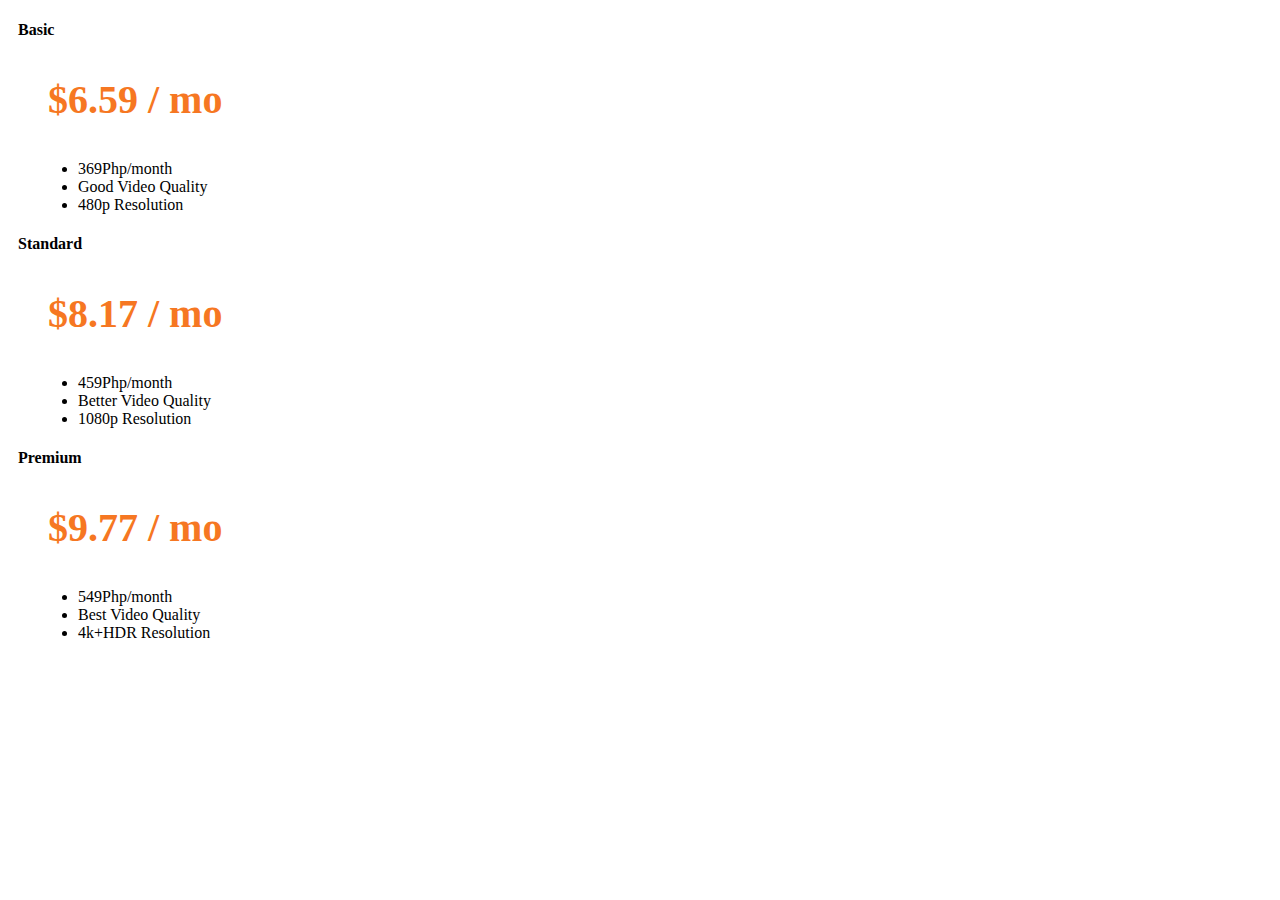
<file: pricing-test.html>
<!DOCTYPE html>
<html lang="en" dir="ltr">

<head>
  <meta charset="utf-8">

  <link href="https://cdn.jsdelivr.net/npm/bootstrap@5.2.2/dist/css/bootstrap.min.css" rel="stylesheet" integrity="sha384-Zenh87qX5JnK2Jl0vWa8Ck2rdkQ2Bzep5IDxbcnCeuOxjzrPF/et3URy9Bv1WTRi" crossorigin="anonymous">
  <link rel="stylesheet" href="style.css">


  <title>Watch Daily</title>
</head>


<body>




  <div class="container">
       <div class=" row card-deck mb-3 text-center">
         <div class="col card mt-4 mb-4  box-shadow">
           <div class="card-header">
             <h4 class="my-0 font-weight-normal">Basic</h4>
           </div>
           <div class="card-body">
             <h1 class="card-title pricing-card-title">$6.59 / mo</h1>
             <ul class="list-unstyled mt-3 mb-4">
               <li>369Php/month</li>
               <li>Good Video Quality</li>
               <li>480p Resolution</li>
             </ul>
           </div>
         </div>
         <div class="col card mt-4 mb-4 box-shadow">
           <div class="card-header">
             <h4 class="my-0 font-weight-normal">Standard</h4>
           </div>
           <div class="card-body">
             <h1 class="card-title pricing-card-title">$8.17 / mo</h1>
             <ul class="list-unstyled mt-3 mb-4">
               <li>459Php/month</li>
               <li>Better Video Quality</li>
               <li>1080p Resolution</li>
             </ul>
           </div>
         </div>
         <div class="col card mt-4 mb-4 box-shadow">
           <div class="card-header">
             <h4 class="my-0 font-weight-normal">Premium</h4>
           </div>
           <div class="card-body">
             <h1 class="card-title pricing-card-title">$9.77 / mo</h1>
             <ul class="list-unstyled mt-3 mb-4">
               <li>549Php/month</li>
               <li>Best Video Quality</li>
               <li>4k+HDR Resolution</li>
             </ul>
           </div>
         </div>
       </div>

<script src="https://cdn.jsdelivr.net/npm/bootstrap@5.2.2/dist/js/bootstrap.bundle.min.js" integrity="sha384-OERcA2EqjJCMA+/3y+gxIOqMEjwtxJY7qPCqsdltbNJuaOe923+mo//f6V8Qbsw3" crossorigin="anonymous"></script>
<script src="https://ajax.googleapis.com/ajax/libs/jquery/3.6.1/jquery.min.js"></script>

</body>

</html>
</file>
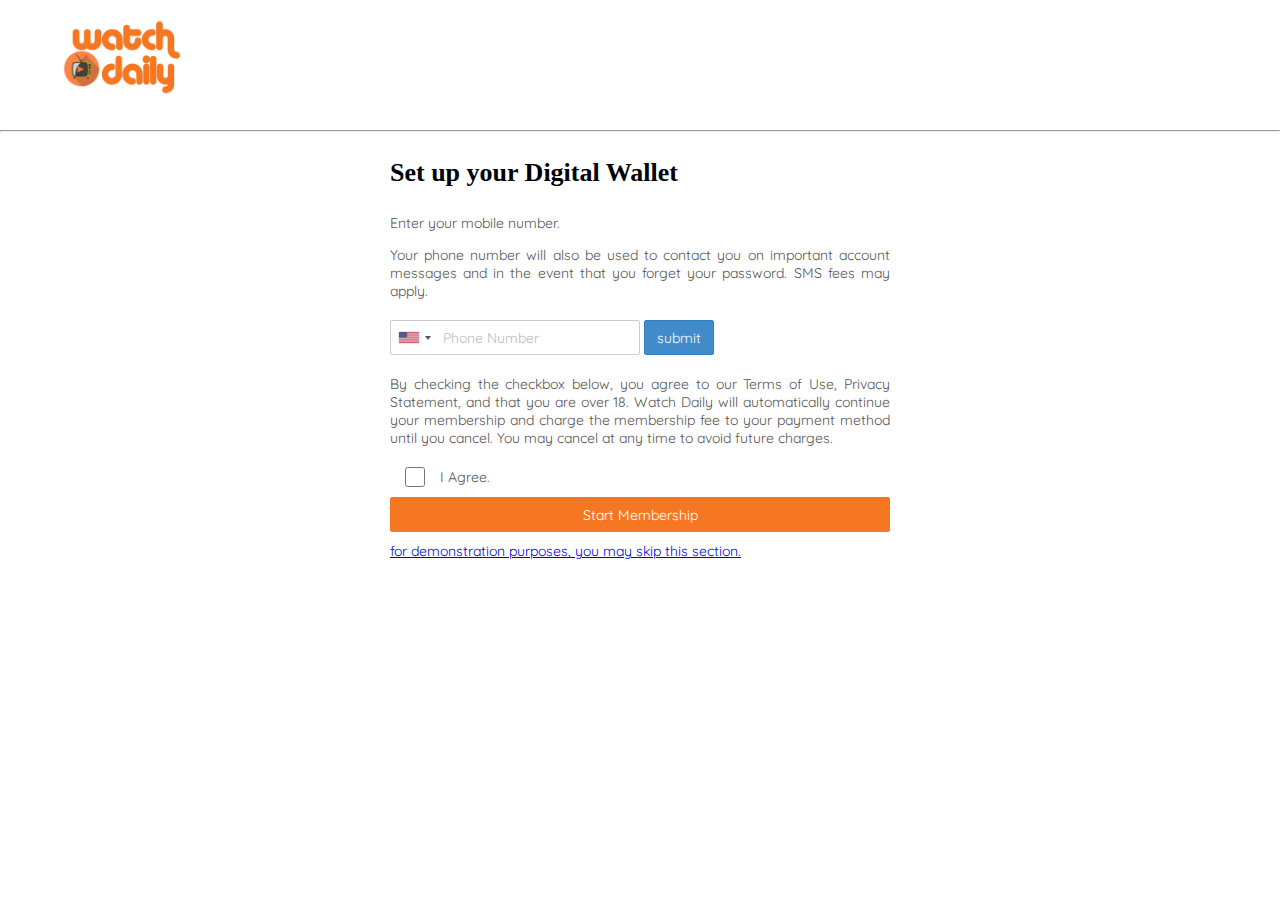
<file: phone-number-validation-master/digital-pay.html>
<!DOCTYPE html>
<html lang="en" dir="ltr">

<head>
  <meta charset="utf-8">
  <link href="https://cdn.jsdelivr.net/npm/bootstrap@5.2.2/dist/css/bootstrap.min.css" rel="stylesheet" integrity="sha384-Zenh87qX5JnK2Jl0vWa8Ck2rdkQ2Bzep5IDxbcnCeuOxjzrPF/et3URy9Bv1WTRi" crossorigin="anonymous">
  <link href="https://fonts.googleapis.com/css2?family=Fredoka+One&family=Russo+One&display=swap" rel="stylesheet">
  <link href="https://fonts.googleapis.com/css2?family=Merriweather&family=Quicksand:wght@600&display=swap" rel="stylesheet">
  <link href="https://fonts.googleapis.com/css2?family=Noto+Sans&display=swap" rel="stylesheet">
  <link href="https://fonts.googleapis.com/css2?family=Merriweather&family=Quicksand:wght@500&display=swap" rel="stylesheet">
  <link rel="stylesheet" href="build/css/demo.css">
  <link rel="stylesheet" href="build/css/intlTelInput.css">
  <link rel="stylesheet" href="style-phonepage.css">

    <title>Watch Daily - Payment</title>
    <link rel="icon" type="image/x-icon" href="../images/logo-icon.png">
  <link rel="icon" type="image/x-icon" href="../images/logo-icon.png">
</head>

<body>

  <div class="header">
    <a class="navbar-brand" href="../index.html"><img src="../images/watchdaily-logo.png" width="120px" height="120px" /></a>
    <hr>
  </div>

  <div class="continer-fluid digital-wallet text-center">
    <h3 class="payment-header text-center">Set up your Digital Wallet</h3>

    <div class="payment-notes">
      <p>Enter your mobile number.</p>
      <p>Your phone number will also be used to contact you on important account messages and in the event that you forget your password. SMS fees may apply.</p>
    </div>


    <div class="phone-input text-center">
      <form>
        <input type="tel" id="phone" placeholder="Phone Number" name="" value="">
        <button type="submit" name="button">submit</button>
      </form>
    </div>


    <div class="payment-notes">
      <p>By checking the checkbox below, you agree to our Terms of Use, Privacy Statement, and that you are over 18. Watch Daily will automatically continue your membership and charge the membership fee to your payment method until you cancel. You may cancel at any time to avoid future charges.</p>


        <div class="phone-input ">
          <form class="" action="index.html" method="post">
            <input class="cb-agree" type="checkbox" name="" value=""><label for="">I Agree.</label>
            <div class="membership-btn text-center">
          <a href="success.html"><button class="btn-next input-basic" type="submit">Start Membership</button></a>
        </div>
        <div class="dg-membership text-center"><a class="text-secondary" href="../success.html">for demonstration purposes, you may skip this section.</a></div>
  </form>
    </div>


  </div>



  <script src="build/js/intlTelInput.js"></script>
  <script>
    var input = document.querySelector("#phone");
    window.intlTelInput(input, {});
  </script>
  <script src="https://cdn.jsdelivr.net/npm/bootstrap@5.2.2/dist/js/bootstrap.bundle.min.js" integrity="sha384-OERcA2EqjJCMA+/3y+gxIOqMEjwtxJY7qPCqsdltbNJuaOe923+mo//f6V8Qbsw3" crossorigin="anonymous"></script>


</body>

</html>
</file>
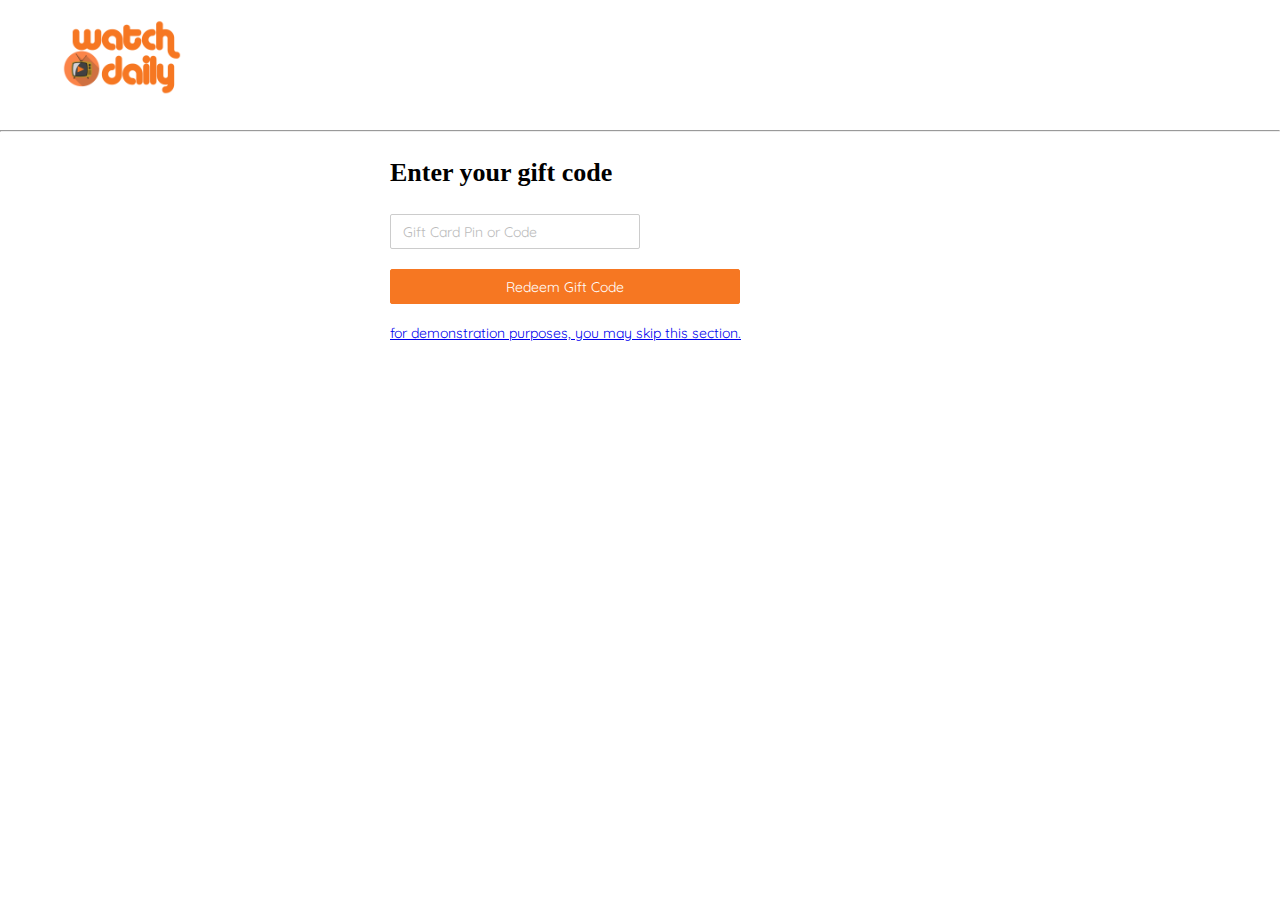
<file: phone-number-validation-master/gift-code.html>
<!DOCTYPE html>
<html lang="en" dir="ltr">

<head>
  <meta charset="utf-8">
  <link href="https://cdn.jsdelivr.net/npm/bootstrap@5.2.2/dist/css/bootstrap.min.css" rel="stylesheet" integrity="sha384-Zenh87qX5JnK2Jl0vWa8Ck2rdkQ2Bzep5IDxbcnCeuOxjzrPF/et3URy9Bv1WTRi" crossorigin="anonymous">
  <link href="https://fonts.googleapis.com/css2?family=Fredoka+One&family=Russo+One&display=swap" rel="stylesheet">
  <link href="https://fonts.googleapis.com/css2?family=Merriweather&family=Quicksand:wght@600&display=swap" rel="stylesheet">
  <link href="https://fonts.googleapis.com/css2?family=Noto+Sans&display=swap" rel="stylesheet">
  <link href="https://fonts.googleapis.com/css2?family=Merriweather&family=Quicksand:wght@500&display=swap" rel="stylesheet">
  <link rel="stylesheet" href="build/css/demo.css">
  <link rel="stylesheet" href="build/css/intlTelInput.css">
  <link rel="stylesheet" href="style-phonepage.css">

    <title>Watch Daily - Enter Gift Code</title>
    <link rel="icon" type="image/x-icon" href="../images/logo-icon.png">
  <link rel="icon" type="image/x-icon" href="../images/logo-icon.png">
</head>

<body>

  <div class="header">
    <a class="navbar-brand" href="../index.html"><img src="../images/watchdaily-logo.png" width="120px" height="120px" /></a>
    <hr>
  </div>

  <div class="continer-fluid digital-wallet text-center">
    <h3 class="payment-header text-center">Enter your gift code</h3>


    <div class="phone-input text-center">
      <form>
        <input type="text" id="gift-code" placeholder="Gift Card Pin or Code" name="" value="">
      </form>
    </div>


    <div class="payment-notes">

        <div class="phone-input text-center">
          <form class="" action="../success.html" method="post">
          <a href=""><button class="btn-redeem" type="submit">Redeem Gift Code</button></a>
        </div>
        <div class="dg-membership text-center"><a class="text-secondary" href="../success.html">for demonstration purposes, you may skip this section.</a></div>
  </form>
    </div>


  </div>



  <script src="build/js/intlTelInput.js"></script>
  <script>
    var input = document.querySelector("#phone");
    window.intlTelInput(input, {});
  </script>
  <script src="https://cdn.jsdelivr.net/npm/bootstrap@5.2.2/dist/js/bootstrap.bundle.min.js" integrity="sha384-OERcA2EqjJCMA+/3y+gxIOqMEjwtxJY7qPCqsdltbNJuaOe923+mo//f6V8Qbsw3" crossorigin="anonymous"></script>


</body>

</html>
</file>
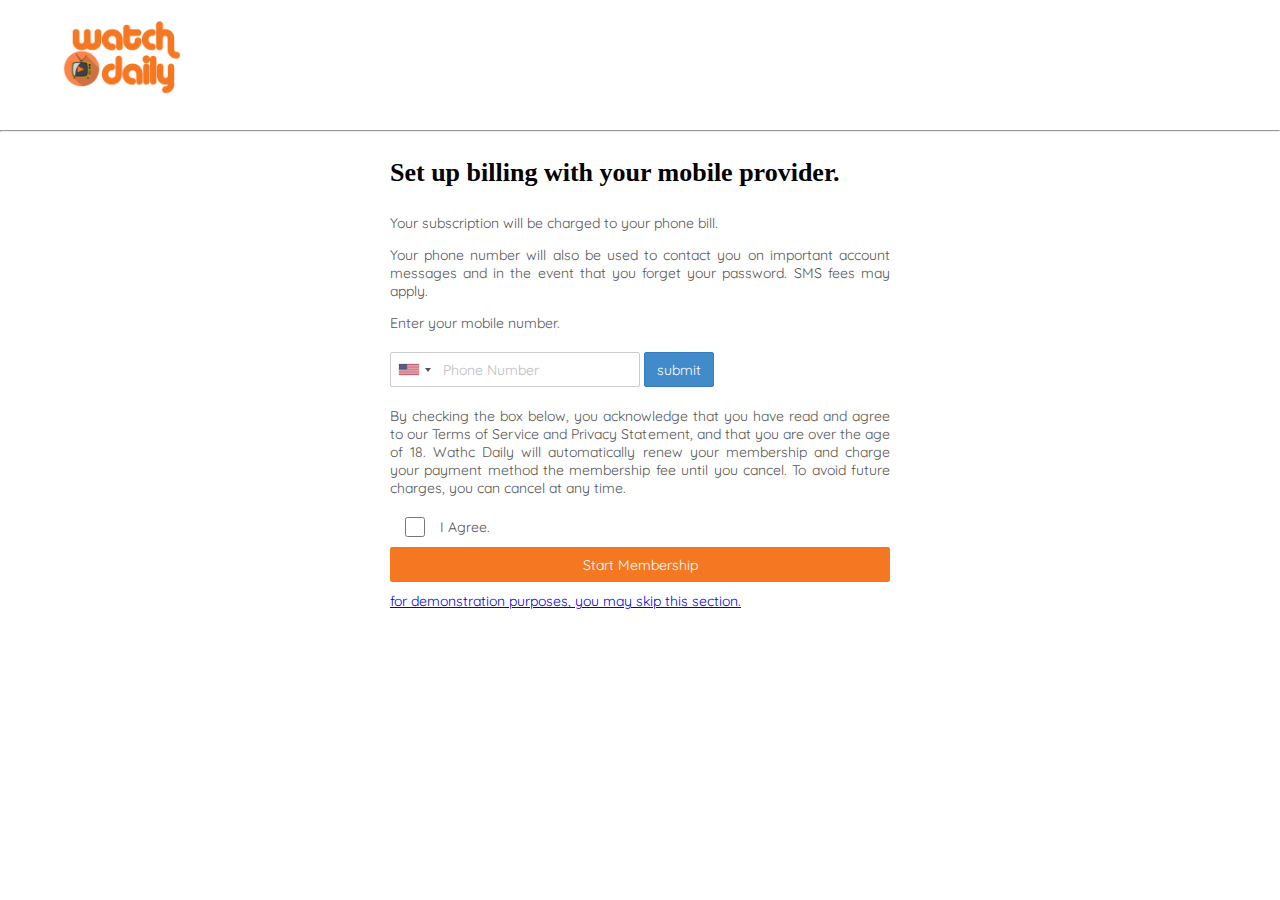
<file: phone-number-validation-master/mobile-bill.html>
<!DOCTYPE html>
<html lang="en" dir="ltr">

<head>
  <meta charset="utf-8">
  <link href="https://cdn.jsdelivr.net/npm/bootstrap@5.2.2/dist/css/bootstrap.min.css" rel="stylesheet" integrity="sha384-Zenh87qX5JnK2Jl0vWa8Ck2rdkQ2Bzep5IDxbcnCeuOxjzrPF/et3URy9Bv1WTRi" crossorigin="anonymous">
  <link href="https://fonts.googleapis.com/css2?family=Fredoka+One&family=Russo+One&display=swap" rel="stylesheet">
  <link href="https://fonts.googleapis.com/css2?family=Merriweather&family=Quicksand:wght@600&display=swap" rel="stylesheet">
  <link href="https://fonts.googleapis.com/css2?family=Noto+Sans&display=swap" rel="stylesheet">
  <link href="https://fonts.googleapis.com/css2?family=Merriweather&family=Quicksand:wght@500&display=swap" rel="stylesheet">
  <link rel="stylesheet" href="build/css/demo.css">
  <link rel="stylesheet" href="build/css/intlTelInput.css">
  <link rel="stylesheet" href="style-phonepage.css">

    <title>Watch Daily - Payments</title>
    <link rel="icon" type="image/x-icon" href="../images/logo-icon.png">
  <link rel="icon" type="image/x-icon" href="../images/logo-icon.png">
</head>

<body>

  <div class="header">
    <a class="navbar-brand" href="../index.html"><img src="../images/watchdaily-logo.png" width="120px" height="120px" /></a>
    <hr>
  </div>

  <div class="continer-fluid digital-wallet  ">
    <h3 class="payment-header text-center">Set up billing with your mobile provider.</h3>

    <div class="payment-notes">
      <p>Your subscription will be charged to your phone bill.</p>
          <p>Your phone number will also be used to contact you on important account messages and in the event that you forget your password. SMS fees may apply.</p>
      <p>Enter your mobile number.</p>
    </div>


    <div class="phone-input text-center">
      <form>
        <input type="tel" id="phone" placeholder="Phone Number" name="" value="">
        <button type="submit" name="button">submit</button>
      </form>
    </div>


    <div class="payment-notes">
      <p>By checking the box below, you acknowledge that you have read and agree to our Terms of Service and Privacy Statement, and that you are over the age of 18. Wathc Daily will automatically renew your membership and charge your payment method the membership fee  until you cancel. To avoid future charges, you can cancel at any time.</p>


        <div class="phone-input">
          <form class="" action="index.html" method="post">
            <input class="cb-agree" type="checkbox" name="" value=""><label for="">I Agree.</label>
            <div class="membership-btn text-center">
          <a href="success.html"><button class="btn-next input-basic" type="submit">Start Membership</button></a>
        </div>
        <div class="dg-membership text-center"><a class="text-secondary" href="../success.html">for demonstration purposes, you may skip this section.</a></div>
  </form>
    </div>


  </div>



  <script src="build/js/intlTelInput.js"></script>
  <script>
    var input = document.querySelector("#phone");
    window.intlTelInput(input, {});
  </script>
  <script src="https://cdn.jsdelivr.net/npm/bootstrap@5.2.2/dist/js/bootstrap.bundle.min.js" integrity="sha384-OERcA2EqjJCMA+/3y+gxIOqMEjwtxJY7qPCqsdltbNJuaOe923+mo//f6V8Qbsw3" crossorigin="anonymous"></script>


</body>

</html>
</file>
<file: style.css>
.main-page{
  background-color: black;
  color:white;
}
#home{
background-image: url("images/watchdaily-bg copy.jpg");
background-size: cover;
background-repeat: no-repeat;
background-position: center;
height:100vh
}

#features {
margin: 0 50px;
padding-top: 50px;
}
#plan2{
margin: 0 50px;
padding-top: 50px;
}
.features1, .features2, .features3{
  margin:0  10px;
  padding-top: 100px;
}
.features-heading{
  padding-top:20px;
}

@media (max-width: 975px)  {
  .features2-heading{
      order:1;
  }
  .features2-img{
      order:2;
  }
  .features3-img img{
    width:350px;
    height:250px;
}
}
.features3-img{
  margin-top:-20px;
}


.bgcolor.scrolled {
  background: rgba(0, 0, 0, 0.80) !important;
}
.navbar-brand{
  margin-left: 50px;
}
.navbar a{
color:white;
font-size: 18px;
font-family: Quicksand;

}
.navbar, .navbar-nav li{
  padding: 0 30px;
}


.navbar a:hover{
    color:#F67722;
}
.buttonColor:hover {
  background-color:white;
  color:#F67722;
}
.btn-menu{
  font-size:16px;
}


.signup-btn{
  background-color: #F67722;
   border-style: none;
   font-family: Quicksand;
   color:#ffffff;
}

.home-header{
  position: absolute;
  left: 50%;
  top: 50%;
  -webkit-transform: translate(-50%, -50%);
  transform: translate(-50%, -50%);
}
.home-header h1{
  padding:10px 50px;
  font-size: 60px;
  font-family: Fredoka One;
  }
.button1{
  margin-top:30px;
}
h1{
    padding:10px;
    font-size: 40px;
    font-family: Fredoka One;
  
    }
h2{
       font-family: Fredoka One;
  }

p{
  margin-top:20px;
  font-family: Quicksand;
}


/*plan details on homepage */
.card-body{
  margin:0 20px;
}
.card-title{
    color:#F67722;
}
.container-plan{
    margin:auto;
    width:1000px;

}
.card{
    width:300px;
    margin: 10px;
}
@media only screen and (max-width: 990px) {
  .container-plan {
     width:350px;
  }
  .home-header h1{
     padding: 150px 50px 30px;
     font-size: 50px;
     }
  .collapse{
  background: rgba(0, 0, 0, 0.80)
  }
}

@media screen and (max-width:400px) {
  .button1{
    margin-top:10px;
  }
  .home-header h1{
    font-size: 30px;
  }
 
}


/*email button details on homepage */
.email-submit{
  padding:50px 0 50px;
}
.email-submit button{
    font-size: 20px;
    height:50px;
}
/* account-creation */
.input-basic{
    width:400px;
    height:40px;
    margin-bottom:-1px;
}
.basic-info{
    margin:50px 0;
}
.btn-next:hover{
    background-color:#ffffff;
    color: #F67722;
}
.btn-next{
     color:#ffffff;
     border-color:#F67722;
     background-color:#F67722;
     width: 400px;
}
/* choose a plan */

.plan-offer li{
    list-style:none;
     border-bottom:1px solid;
        margin:10px;
}
.hidden{
    visibility: hidden;
}

.plan-selection{
   min-width:500px;
   margin:20px;
}
.plan-details {
    margin:10px 0;
    padding-bottom: 10px;
    border-bottom: solid 1px #b9babd;
    font-size:20px;
}
.plan-header{
    font-weight:Bold;
    font-size: 20px;
    margin-top:10px;
    height:40px;
}
.plan-heading{
  margin:20px 0;
}
.button-next{
  margin: 60px 0;
}

input[type="radio"] {
  opacity: 0;
  position: fixed;
  width: 0;
}

label {
    display: inline-block;
    background-color: #F67722;
    padding: 10px 20px;
    font-family: sans-serif, Arial;
    font-size: 16px;
    color: #fff;
    border-radius: 4px;
}
label:hover {
  color: #F67722;
  background-color: #fff;
  border: 2px solid #F67722;
}

input[type="radio"]:focus + label {
    border: 2px solid #444;
    color: black;
}
.text-hidden{
  visibility: hidden;
}
.btn-select{
  margin-left:20px;
  margin-top:20px;
}
/* Choose how to pay */

.payment-info{
    width: 400px;

}
.cc{
    width:400px;
    height:50px;
    line-height:3;
    color:#616263;
    text-decoration:none;
}
.payment-option{
    border:1px solid #616263;
    margin-bottom:-1px;
}
.payment-method{
    width:400px;
    margin:50px auto;
}
/* cc-payment */
.payment-notes, .phone-input{
    width:400px;
    margin:20px auto;
    text-align: justify;
    font-family: Quicksand;
    font-size:14px;
}
.cc-info{
    margin:30px 0 20px;
}
.membership-btn{
  margin:10px 0;
}
/* phone entry */
.phone-entry{
  margin: 20px auto;
}
form {
  width: 300px;
}


.intl-tel-input {
  display: table-cell;
}
.intl-tel-input .selected-flag {
  z-index: 4;
}
.intl-tel-input .country-list {
  z-index: 5;
}
.input-group .intl-tel-input .form-control {
  border-top-left-radius: 4px;
  border-top-right-radius: 0;
  border-bottom-left-radius: 4px;
  border-bottom-right-radius: 0;
}
.footer {
  padding:30px 0;
  bottom: 0;
  line-height: 50px; /* Vertically center the text there */
  background-color: #1b1b1b;
  font-size:14px;
  color: #5c5b5b;
}
span{
  padding:0 50px;
}
.navbar .navbar-toggler .icon-bar {
    color: #fff !important;
}
/*digital wallet */

.phone-selection{
    width:400px;
    margin:20px auto;
    min-width:300px;
}
.digital-payment{
  width:500px;
  margin:auto;
}
.phone-selection input{
    position:relative;
     right:23px;
}
.dg-membership{
  margin: 20px 0;
  width:400px;
}
.payment-header{
  font-size:26px;
  font-family: Verdana;
  Font-weight:bold
}
</file>
<file: phone-number-validation-master/build/css/demo.css>
* {
  box-sizing: border-box;
  -moz-box-sizing: border-box; }

body {
  margin: 20px;
  font-size: 14px;
  font-family: "Helvetica Neue",Helvetica,Arial,sans-serif;
  color: #555; }

.iti__hide {
  display: none; }

pre {
  margin: 0 !important;
  display: inline-block; }

.token.operator,
.token.entity,
.token.url,
.language-css .token.string,
.style .token.string,
.token.variable {
  background: none; }

input, button {
  height: 35px;
  margin: 0;
  padding: 6px 12px;
  border-radius: 2px;
  font-family: inherit;
  font-size: 100%;
  color: inherit; }
  input[disabled], button[disabled] {
    background-color: #eee; }

input, select {
  border: 1px solid #CCC;
  width: 250px; }

::-webkit-input-placeholder {
  color: #BBB; }

::-moz-placeholder {
  /* Firefox 19+ */
  color: #BBB;
  opacity: 1; }

:-ms-input-placeholder {
  color: #BBB; }

button {
  color: #FFF;
  background-color: #428BCA;
  border: 1px solid #357EBD; }
  button:hover {
    background-color: #3276B1;
    border-color: #285E8E;
    cursor: pointer; }

#result {
  margin-bottom: 100px; }
</file>
<file: phone-number-validation-master/build/css/intlTelInput.css>
.iti {
  position: relative;
  display: inline-block; }
  .iti * {
    box-sizing: border-box;
    -moz-box-sizing: border-box; }
  .iti__hide {
    display: none; }
  .iti__v-hide {
    visibility: hidden; }
  .iti input, .iti input[type=text], .iti input[type=tel] {
    position: relative;
    z-index: 0;
    margin-top: 0 !important;
    margin-bottom: 0 !important;
    padding-right: 36px;
    margin-right: 0; }
  .iti__flag-container {
    position: absolute;
    top: 0;
    bottom: 0;
    right: 0;
    padding: 1px; }
  .iti__selected-flag {
    z-index: 1;
    position: relative;
    display: flex;
    align-items: center;
    height: 100%;
    padding: 0 6px 0 8px; }
  .iti__arrow {
    margin-left: 6px;
    width: 0;
    height: 0;
    border-left: 3px solid transparent;
    border-right: 3px solid transparent;
    border-top: 4px solid #555; }
    .iti__arrow--up {
      border-top: none;
      border-bottom: 4px solid #555; }
  .iti__country-list {
    position: absolute;
    z-index: 2;
    list-style: none;
    text-align: left;
    padding: 0;
    margin: 0 0 0 -1px;
    box-shadow: 1px 1px 4px rgba(0, 0, 0, 0.2);
    background-color: white;
    border: 1px solid #CCC;
    white-space: nowrap;
    max-height: 200px;
    overflow-y: scroll;
    -webkit-overflow-scrolling: touch; }
    .iti__country-list--dropup {
      bottom: 100%;
      margin-bottom: -1px; }
    @media (max-width: 500px) {
      .iti__country-list {
        white-space: normal; } }
  .iti__flag-box {
    display: inline-block;
    width: 20px; }
  .iti__divider {
    padding-bottom: 5px;
    margin-bottom: 5px;
    border-bottom: 1px solid #CCC; }
  .iti__country {
    padding: 5px 10px;
    outline: none; }
  .iti__dial-code {
    color: #999; }
  .iti__country.iti__highlight {
    background-color: rgba(0, 0, 0, 0.05); }
  .iti__flag-box, .iti__country-name, .iti__dial-code {
    vertical-align: middle; }
  .iti__flag-box, .iti__country-name {
    margin-right: 6px; }
  .iti--allow-dropdown input, .iti--allow-dropdown input[type=text], .iti--allow-dropdown input[type=tel], .iti--separate-dial-code input, .iti--separate-dial-code input[type=text], .iti--separate-dial-code input[type=tel] {
    padding-right: 6px;
    padding-left: 52px;
    margin-left: 0; }
  .iti--allow-dropdown .iti__flag-container, .iti--separate-dial-code .iti__flag-container {
    right: auto;
    left: 0; }
  .iti--allow-dropdown .iti__flag-container:hover {
    cursor: pointer; }
    .iti--allow-dropdown .iti__flag-container:hover .iti__selected-flag {
      background-color: rgba(0, 0, 0, 0.05); }
  .iti--allow-dropdown input[disabled] + .iti__flag-container:hover,
  .iti--allow-dropdown input[readonly] + .iti__flag-container:hover {
    cursor: default; }
    .iti--allow-dropdown input[disabled] + .iti__flag-container:hover .iti__selected-flag,
    .iti--allow-dropdown input[readonly] + .iti__flag-container:hover .iti__selected-flag {
      background-color: transparent; }
  .iti--separate-dial-code .iti__selected-flag {
    background-color: rgba(0, 0, 0, 0.05); }
  .iti--separate-dial-code .iti__selected-dial-code {
    margin-left: 6px; }
  .iti--container {
    position: absolute;
    top: -1000px;
    left: -1000px;
    z-index: 1060;
    padding: 1px; }
    .iti--container:hover {
      cursor: pointer; }

.iti-mobile .iti--container {
  top: 30px;
  bottom: 30px;
  left: 30px;
  right: 30px;
  position: fixed; }

.iti-mobile .iti__country-list {
  max-height: 100%;
  width: 100%; }

.iti-mobile .iti__country {
  padding: 10px 10px;
  line-height: 1.5em; }

.iti__flag {
  width: 20px; }
  .iti__flag.iti__be {
    width: 18px; }
  .iti__flag.iti__ch {
    width: 15px; }
  .iti__flag.iti__mc {
    width: 19px; }
  .iti__flag.iti__ne {
    width: 18px; }
  .iti__flag.iti__np {
    width: 13px; }
  .iti__flag.iti__va {
    width: 15px; }
  @media (-webkit-min-device-pixel-ratio: 2), (min-resolution: 192dpi) {
    .iti__flag {
      background-size: 5652px 15px; } }
  .iti__flag.iti__ac {
    height: 10px;
    background-position: 0px 0px; }
  .iti__flag.iti__ad {
    height: 14px;
    background-position: -22px 0px; }
  .iti__flag.iti__ae {
    height: 10px;
    background-position: -44px 0px; }
  .iti__flag.iti__af {
    height: 14px;
    background-position: -66px 0px; }
  .iti__flag.iti__ag {
    height: 14px;
    background-position: -88px 0px; }
  .iti__flag.iti__ai {
    height: 10px;
    background-position: -110px 0px; }
  .iti__flag.iti__al {
    height: 15px;
    background-position: -132px 0px; }
  .iti__flag.iti__am {
    height: 10px;
    background-position: -154px 0px; }
  .iti__flag.iti__ao {
    height: 14px;
    background-position: -176px 0px; }
  .iti__flag.iti__aq {
    height: 14px;
    background-position: -198px 0px; }
  .iti__flag.iti__ar {
    height: 13px;
    background-position: -220px 0px; }
  .iti__flag.iti__as {
    height: 10px;
    background-position: -242px 0px; }
  .iti__flag.iti__at {
    height: 14px;
    background-position: -264px 0px; }
  .iti__flag.iti__au {
    height: 10px;
    background-position: -286px 0px; }
  .iti__flag.iti__aw {
    height: 14px;
    background-position: -308px 0px; }
  .iti__flag.iti__ax {
    height: 13px;
    background-position: -330px 0px; }
  .iti__flag.iti__az {
    height: 10px;
    background-position: -352px 0px; }
  .iti__flag.iti__ba {
    height: 10px;
    background-position: -374px 0px; }
  .iti__flag.iti__bb {
    height: 14px;
    background-position: -396px 0px; }
  .iti__flag.iti__bd {
    height: 12px;
    background-position: -418px 0px; }
  .iti__flag.iti__be {
    height: 15px;
    background-position: -440px 0px; }
  .iti__flag.iti__bf {
    height: 14px;
    background-position: -460px 0px; }
  .iti__flag.iti__bg {
    height: 12px;
    background-position: -482px 0px; }
  .iti__flag.iti__bh {
    height: 12px;
    background-position: -504px 0px; }
  .iti__flag.iti__bi {
    height: 12px;
    background-position: -526px 0px; }
  .iti__flag.iti__bj {
    height: 14px;
    background-position: -548px 0px; }
  .iti__flag.iti__bl {
    height: 14px;
    background-position: -570px 0px; }
  .iti__flag.iti__bm {
    height: 10px;
    background-position: -592px 0px; }
  .iti__flag.iti__bn {
    height: 10px;
    background-position: -614px 0px; }
  .iti__flag.iti__bo {
    height: 14px;
    background-position: -636px 0px; }
  .iti__flag.iti__bq {
    height: 14px;
    background-position: -658px 0px; }
  .iti__flag.iti__br {
    height: 14px;
    background-position: -680px 0px; }
  .iti__flag.iti__bs {
    height: 10px;
    background-position: -702px 0px; }
  .iti__flag.iti__bt {
    height: 14px;
    background-position: -724px 0px; }
  .iti__flag.iti__bv {
    height: 15px;
    background-position: -746px 0px; }
  .iti__flag.iti__bw {
    height: 14px;
    background-position: -768px 0px; }
  .iti__flag.iti__by {
    height: 10px;
    background-position: -790px 0px; }
  .iti__flag.iti__bz {
    height: 14px;
    background-position: -812px 0px; }
  .iti__flag.iti__ca {
    height: 10px;
    background-position: -834px 0px; }
  .iti__flag.iti__cc {
    height: 10px;
    background-position: -856px 0px; }
  .iti__flag.iti__cd {
    height: 15px;
    background-position: -878px 0px; }
  .iti__flag.iti__cf {
    height: 14px;
    background-position: -900px 0px; }
  .iti__flag.iti__cg {
    height: 14px;
    background-position: -922px 0px; }
  .iti__flag.iti__ch {
    height: 15px;
    background-position: -944px 0px; }
  .iti__flag.iti__ci {
    height: 14px;
    background-position: -961px 0px; }
  .iti__flag.iti__ck {
    height: 10px;
    background-position: -983px 0px; }
  .iti__flag.iti__cl {
    height: 14px;
    background-position: -1005px 0px; }
  .iti__flag.iti__cm {
    height: 14px;
    background-position: -1027px 0px; }
  .iti__flag.iti__cn {
    height: 14px;
    background-position: -1049px 0px; }
  .iti__flag.iti__co {
    height: 14px;
    background-position: -1071px 0px; }
  .iti__flag.iti__cp {
    height: 14px;
    background-position: -1093px 0px; }
  .iti__flag.iti__cr {
    height: 12px;
    background-position: -1115px 0px; }
  .iti__flag.iti__cu {
    height: 10px;
    background-position: -1137px 0px; }
  .iti__flag.iti__cv {
    height: 12px;
    background-position: -1159px 0px; }
  .iti__flag.iti__cw {
    height: 14px;
    background-position: -1181px 0px; }
  .iti__flag.iti__cx {
    height: 10px;
    background-position: -1203px 0px; }
  .iti__flag.iti__cy {
    height: 14px;
    background-position: -1225px 0px; }
  .iti__flag.iti__cz {
    height: 14px;
    background-position: -1247px 0px; }
  .iti__flag.iti__de {
    height: 12px;
    background-position: -1269px 0px; }
  .iti__flag.iti__dg {
    height: 10px;
    background-position: -1291px 0px; }
  .iti__flag.iti__dj {
    height: 14px;
    background-position: -1313px 0px; }
  .iti__flag.iti__dk {
    height: 15px;
    background-position: -1335px 0px; }
  .iti__flag.iti__dm {
    height: 10px;
    background-position: -1357px 0px; }
  .iti__flag.iti__do {
    height: 14px;
    background-position: -1379px 0px; }
  .iti__flag.iti__dz {
    height: 14px;
    background-position: -1401px 0px; }
  .iti__flag.iti__ea {
    height: 14px;
    background-position: -1423px 0px; }
  .iti__flag.iti__ec {
    height: 14px;
    background-position: -1445px 0px; }
  .iti__flag.iti__ee {
    height: 13px;
    background-position: -1467px 0px; }
  .iti__flag.iti__eg {
    height: 14px;
    background-position: -1489px 0px; }
  .iti__flag.iti__eh {
    height: 10px;
    background-position: -1511px 0px; }
  .iti__flag.iti__er {
    height: 10px;
    background-position: -1533px 0px; }
  .iti__flag.iti__es {
    height: 14px;
    background-position: -1555px 0px; }
  .iti__flag.iti__et {
    height: 10px;
    background-position: -1577px 0px; }
  .iti__flag.iti__eu {
    height: 14px;
    background-position: -1599px 0px; }
  .iti__flag.iti__fi {
    height: 12px;
    background-position: -1621px 0px; }
  .iti__flag.iti__fj {
    height: 10px;
    background-position: -1643px 0px; }
  .iti__flag.iti__fk {
    height: 10px;
    background-position: -1665px 0px; }
  .iti__flag.iti__fm {
    height: 11px;
    background-position: -1687px 0px; }
  .iti__flag.iti__fo {
    height: 15px;
    background-position: -1709px 0px; }
  .iti__flag.iti__fr {
    height: 14px;
    background-position: -1731px 0px; }
  .iti__flag.iti__ga {
    height: 15px;
    background-position: -1753px 0px; }
  .iti__flag.iti__gb {
    height: 10px;
    background-position: -1775px 0px; }
  .iti__flag.iti__gd {
    height: 12px;
    background-position: -1797px 0px; }
  .iti__flag.iti__ge {
    height: 14px;
    background-position: -1819px 0px; }
  .iti__flag.iti__gf {
    height: 14px;
    background-position: -1841px 0px; }
  .iti__flag.iti__gg {
    height: 14px;
    background-position: -1863px 0px; }
  .iti__flag.iti__gh {
    height: 14px;
    background-position: -1885px 0px; }
  .iti__flag.iti__gi {
    height: 10px;
    background-position: -1907px 0px; }
  .iti__flag.iti__gl {
    height: 14px;
    background-position: -1929px 0px; }
  .iti__flag.iti__gm {
    height: 14px;
    background-position: -1951px 0px; }
  .iti__flag.iti__gn {
    height: 14px;
    background-position: -1973px 0px; }
  .iti__flag.iti__gp {
    height: 14px;
    background-position: -1995px 0px; }
  .iti__flag.iti__gq {
    height: 14px;
    background-position: -2017px 0px; }
  .iti__flag.iti__gr {
    height: 14px;
    background-position: -2039px 0px; }
  .iti__flag.iti__gs {
    height: 10px;
    background-position: -2061px 0px; }
  .iti__flag.iti__gt {
    height: 13px;
    background-position: -2083px 0px; }
  .iti__flag.iti__gu {
    height: 11px;
    background-position: -2105px 0px; }
  .iti__flag.iti__gw {
    height: 10px;
    background-position: -2127px 0px; }
  .iti__flag.iti__gy {
    height: 12px;
    background-position: -2149px 0px; }
  .iti__flag.iti__hk {
    height: 14px;
    background-position: -2171px 0px; }
  .iti__flag.iti__hm {
    height: 10px;
    background-position: -2193px 0px; }
  .iti__flag.iti__hn {
    height: 10px;
    background-position: -2215px 0px; }
  .iti__flag.iti__hr {
    height: 10px;
    background-position: -2237px 0px; }
  .iti__flag.iti__ht {
    height: 12px;
    background-position: -2259px 0px; }
  .iti__flag.iti__hu {
    height: 10px;
    background-position: -2281px 0px; }
  .iti__flag.iti__ic {
    height: 14px;
    background-position: -2303px 0px; }
  .iti__flag.iti__id {
    height: 14px;
    background-position: -2325px 0px; }
  .iti__flag.iti__ie {
    height: 10px;
    background-position: -2347px 0px; }
  .iti__flag.iti__il {
    height: 15px;
    background-position: -2369px 0px; }
  .iti__flag.iti__im {
    height: 10px;
    background-position: -2391px 0px; }
  .iti__flag.iti__in {
    height: 14px;
    background-position: -2413px 0px; }
  .iti__flag.iti__io {
    height: 10px;
    background-position: -2435px 0px; }
  .iti__flag.iti__iq {
    height: 14px;
    background-position: -2457px 0px; }
  .iti__flag.iti__ir {
    height: 12px;
    background-position: -2479px 0px; }
  .iti__flag.iti__is {
    height: 15px;
    background-position: -2501px 0px; }
  .iti__flag.iti__it {
    height: 14px;
    background-position: -2523px 0px; }
  .iti__flag.iti__je {
    height: 12px;
    background-position: -2545px 0px; }
  .iti__flag.iti__jm {
    height: 10px;
    background-position: -2567px 0px; }
  .iti__flag.iti__jo {
    height: 10px;
    background-position: -2589px 0px; }
  .iti__flag.iti__jp {
    height: 14px;
    background-position: -2611px 0px; }
  .iti__flag.iti__ke {
    height: 14px;
    background-position: -2633px 0px; }
  .iti__flag.iti__kg {
    height: 12px;
    background-position: -2655px 0px; }
  .iti__flag.iti__kh {
    height: 13px;
    background-position: -2677px 0px; }
  .iti__flag.iti__ki {
    height: 10px;
    background-position: -2699px 0px; }
  .iti__flag.iti__km {
    height: 12px;
    background-position: -2721px 0px; }
  .iti__flag.iti__kn {
    height: 14px;
    background-position: -2743px 0px; }
  .iti__flag.iti__kp {
    height: 10px;
    background-position: -2765px 0px; }
  .iti__flag.iti__kr {
    height: 14px;
    background-position: -2787px 0px; }
  .iti__flag.iti__kw {
    height: 10px;
    background-position: -2809px 0px; }
  .iti__flag.iti__ky {
    height: 10px;
    background-position: -2831px 0px; }
  .iti__flag.iti__kz {
    height: 10px;
    background-position: -2853px 0px; }
  .iti__flag.iti__la {
    height: 14px;
    background-position: -2875px 0px; }
  .iti__flag.iti__lb {
    height: 14px;
    background-position: -2897px 0px; }
  .iti__flag.iti__lc {
    height: 10px;
    background-position: -2919px 0px; }
  .iti__flag.iti__li {
    height: 12px;
    background-position: -2941px 0px; }
  .iti__flag.iti__lk {
    height: 10px;
    background-position: -2963px 0px; }
  .iti__flag.iti__lr {
    height: 11px;
    background-position: -2985px 0px; }
  .iti__flag.iti__ls {
    height: 14px;
    background-position: -3007px 0px; }
  .iti__flag.iti__lt {
    height: 12px;
    background-position: -3029px 0px; }
  .iti__flag.iti__lu {
    height: 12px;
    background-position: -3051px 0px; }
  .iti__flag.iti__lv {
    height: 10px;
    background-position: -3073px 0px; }
  .iti__flag.iti__ly {
    height: 10px;
    background-position: -3095px 0px; }
  .iti__flag.iti__ma {
    height: 14px;
    background-position: -3117px 0px; }
  .iti__flag.iti__mc {
    height: 15px;
    background-position: -3139px 0px; }
  .iti__flag.iti__md {
    height: 10px;
    background-position: -3160px 0px; }
  .iti__flag.iti__me {
    height: 10px;
    background-position: -3182px 0px; }
  .iti__flag.iti__mf {
    height: 14px;
    background-position: -3204px 0px; }
  .iti__flag.iti__mg {
    height: 14px;
    background-position: -3226px 0px; }
  .iti__flag.iti__mh {
    height: 11px;
    background-position: -3248px 0px; }
  .iti__flag.iti__mk {
    height: 10px;
    background-position: -3270px 0px; }
  .iti__flag.iti__ml {
    height: 14px;
    background-position: -3292px 0px; }
  .iti__flag.iti__mm {
    height: 14px;
    background-position: -3314px 0px; }
  .iti__flag.iti__mn {
    height: 10px;
    background-position: -3336px 0px; }
  .iti__flag.iti__mo {
    height: 14px;
    background-position: -3358px 0px; }
  .iti__flag.iti__mp {
    height: 10px;
    background-position: -3380px 0px; }
  .iti__flag.iti__mq {
    height: 14px;
    background-position: -3402px 0px; }
  .iti__flag.iti__mr {
    height: 14px;
    background-position: -3424px 0px; }
  .iti__flag.iti__ms {
    height: 10px;
    background-position: -3446px 0px; }
  .iti__flag.iti__mt {
    height: 14px;
    background-position: -3468px 0px; }
  .iti__flag.iti__mu {
    height: 14px;
    background-position: -3490px 0px; }
  .iti__flag.iti__mv {
    height: 14px;
    background-position: -3512px 0px; }
  .iti__flag.iti__mw {
    height: 14px;
    background-position: -3534px 0px; }
  .iti__flag.iti__mx {
    height: 12px;
    background-position: -3556px 0px; }
  .iti__flag.iti__my {
    height: 10px;
    background-position: -3578px 0px; }
  .iti__flag.iti__mz {
    height: 14px;
    background-position: -3600px 0px; }
  .iti__flag.iti__na {
    height: 14px;
    background-position: -3622px 0px; }
  .iti__flag.iti__nc {
    height: 10px;
    background-position: -3644px 0px; }
  .iti__flag.iti__ne {
    height: 15px;
    background-position: -3666px 0px; }
  .iti__flag.iti__nf {
    height: 10px;
    background-position: -3686px 0px; }
  .iti__flag.iti__ng {
    height: 10px;
    background-position: -3708px 0px; }
  .iti__flag.iti__ni {
    height: 12px;
    background-position: -3730px 0px; }
  .iti__flag.iti__nl {
    height: 14px;
    background-position: -3752px 0px; }
  .iti__flag.iti__no {
    height: 15px;
    background-position: -3774px 0px; }
  .iti__flag.iti__np {
    height: 15px;
    background-position: -3796px 0px; }
  .iti__flag.iti__nr {
    height: 10px;
    background-position: -3811px 0px; }
  .iti__flag.iti__nu {
    height: 10px;
    background-position: -3833px 0px; }
  .iti__flag.iti__nz {
    height: 10px;
    background-position: -3855px 0px; }
  .iti__flag.iti__om {
    height: 10px;
    background-position: -3877px 0px; }
  .iti__flag.iti__pa {
    height: 14px;
    background-position: -3899px 0px; }
  .iti__flag.iti__pe {
    height: 14px;
    background-position: -3921px 0px; }
  .iti__flag.iti__pf {
    height: 14px;
    background-position: -3943px 0px; }
  .iti__flag.iti__pg {
    height: 15px;
    background-position: -3965px 0px; }
  .iti__flag.iti__ph {
    height: 10px;
    background-position: -3987px 0px; }
  .iti__flag.iti__pk {
    height: 14px;
    background-position: -4009px 0px; }
  .iti__flag.iti__pl {
    height: 13px;
    background-position: -4031px 0px; }
  .iti__flag.iti__pm {
    height: 14px;
    background-position: -4053px 0px; }
  .iti__flag.iti__pn {
    height: 10px;
    background-position: -4075px 0px; }
  .iti__flag.iti__pr {
    height: 14px;
    background-position: -4097px 0px; }
  .iti__flag.iti__ps {
    height: 10px;
    background-position: -4119px 0px; }
  .iti__flag.iti__pt {
    height: 14px;
    background-position: -4141px 0px; }
  .iti__flag.iti__pw {
    height: 13px;
    background-position: -4163px 0px; }
  .iti__flag.iti__py {
    height: 11px;
    background-position: -4185px 0px; }
  .iti__flag.iti__qa {
    height: 8px;
    background-position: -4207px 0px; }
  .iti__flag.iti__re {
    height: 14px;
    background-position: -4229px 0px; }
  .iti__flag.iti__ro {
    height: 14px;
    background-position: -4251px 0px; }
  .iti__flag.iti__rs {
    height: 14px;
    background-position: -4273px 0px; }
  .iti__flag.iti__ru {
    height: 14px;
    background-position: -4295px 0px; }
  .iti__flag.iti__rw {
    height: 14px;
    background-position: -4317px 0px; }
  .iti__flag.iti__sa {
    height: 14px;
    background-position: -4339px 0px; }
  .iti__flag.iti__sb {
    height: 10px;
    background-position: -4361px 0px; }
  .iti__flag.iti__sc {
    height: 10px;
    background-position: -4383px 0px; }
  .iti__flag.iti__sd {
    height: 10px;
    background-position: -4405px 0px; }
  .iti__flag.iti__se {
    height: 13px;
    background-position: -4427px 0px; }
  .iti__flag.iti__sg {
    height: 14px;
    background-position: -4449px 0px; }
  .iti__flag.iti__sh {
    height: 10px;
    background-position: -4471px 0px; }
  .iti__flag.iti__si {
    height: 10px;
    background-position: -4493px 0px; }
  .iti__flag.iti__sj {
    height: 15px;
    background-position: -4515px 0px; }
  .iti__flag.iti__sk {
    height: 14px;
    background-position: -4537px 0px; }
  .iti__flag.iti__sl {
    height: 14px;
    background-position: -4559px 0px; }
  .iti__flag.iti__sm {
    height: 15px;
    background-position: -4581px 0px; }
  .iti__flag.iti__sn {
    height: 14px;
    background-position: -4603px 0px; }
  .iti__flag.iti__so {
    height: 14px;
    background-position: -4625px 0px; }
  .iti__flag.iti__sr {
    height: 14px;
    background-position: -4647px 0px; }
  .iti__flag.iti__ss {
    height: 10px;
    background-position: -4669px 0px; }
  .iti__flag.iti__st {
    height: 10px;
    background-position: -4691px 0px; }
  .iti__flag.iti__sv {
    height: 12px;
    background-position: -4713px 0px; }
  .iti__flag.iti__sx {
    height: 14px;
    background-position: -4735px 0px; }
  .iti__flag.iti__sy {
    height: 14px;
    background-position: -4757px 0px; }
  .iti__flag.iti__sz {
    height: 14px;
    background-position: -4779px 0px; }
  .iti__flag.iti__ta {
    height: 10px;
    background-position: -4801px 0px; }
  .iti__flag.iti__tc {
    height: 10px;
    background-position: -4823px 0px; }
  .iti__flag.iti__td {
    height: 14px;
    background-position: -4845px 0px; }
  .iti__flag.iti__tf {
    height: 14px;
    background-position: -4867px 0px; }
  .iti__flag.iti__tg {
    height: 13px;
    background-position: -4889px 0px; }
  .iti__flag.iti__th {
    height: 14px;
    background-position: -4911px 0px; }
  .iti__flag.iti__tj {
    height: 10px;
    background-position: -4933px 0px; }
  .iti__flag.iti__tk {
    height: 10px;
    background-position: -4955px 0px; }
  .iti__flag.iti__tl {
    height: 10px;
    background-position: -4977px 0px; }
  .iti__flag.iti__tm {
    height: 14px;
    background-position: -4999px 0px; }
  .iti__flag.iti__tn {
    height: 14px;
    background-position: -5021px 0px; }
  .iti__flag.iti__to {
    height: 10px;
    background-position: -5043px 0px; }
  .iti__flag.iti__tr {
    height: 14px;
    background-position: -5065px 0px; }
  .iti__flag.iti__tt {
    height: 12px;
    background-position: -5087px 0px; }
  .iti__flag.iti__tv {
    height: 10px;
    background-position: -5109px 0px; }
  .iti__flag.iti__tw {
    height: 14px;
    background-position: -5131px 0px; }
  .iti__flag.iti__tz {
    height: 14px;
    background-position: -5153px 0px; }
  .iti__flag.iti__ua {
    height: 14px;
    background-position: -5175px 0px; }
  .iti__flag.iti__ug {
    height: 14px;
    background-position: -5197px 0px; }
  .iti__flag.iti__um {
    height: 11px;
    background-position: -5219px 0px; }
  .iti__flag.iti__un {
    height: 14px;
    background-position: -5241px 0px; }
  .iti__flag.iti__us {
    height: 11px;
    background-position: -5263px 0px; }
  .iti__flag.iti__uy {
    height: 14px;
    background-position: -5285px 0px; }
  .iti__flag.iti__uz {
    height: 10px;
    background-position: -5307px 0px; }
  .iti__flag.iti__va {
    height: 15px;
    background-position: -5329px 0px; }
  .iti__flag.iti__vc {
    height: 14px;
    background-position: -5346px 0px; }
  .iti__flag.iti__ve {
    height: 14px;
    background-position: -5368px 0px; }
  .iti__flag.iti__vg {
    height: 10px;
    background-position: -5390px 0px; }
  .iti__flag.iti__vi {
    height: 14px;
    background-position: -5412px 0px; }
  .iti__flag.iti__vn {
    height: 14px;
    background-position: -5434px 0px; }
  .iti__flag.iti__vu {
    height: 12px;
    background-position: -5456px 0px; }
  .iti__flag.iti__wf {
    height: 14px;
    background-position: -5478px 0px; }
  .iti__flag.iti__ws {
    height: 10px;
    background-position: -5500px 0px; }
  .iti__flag.iti__xk {
    height: 15px;
    background-position: -5522px 0px; }
  .iti__flag.iti__ye {
    height: 14px;
    background-position: -5544px 0px; }
  .iti__flag.iti__yt {
    height: 14px;
    background-position: -5566px 0px; }
  .iti__flag.iti__za {
    height: 14px;
    background-position: -5588px 0px; }
  .iti__flag.iti__zm {
    height: 14px;
    background-position: -5610px 0px; }
  .iti__flag.iti__zw {
    height: 10px;
    background-position: -5632px 0px; }

.iti__flag {
  height: 15px;
  box-shadow: 0px 0px 1px 0px #888;
  background-image: url("../img/flags.png");
  background-repeat: no-repeat;
  background-color: #DBDBDB;
  background-position: 20px 0; }
  @media (-webkit-min-device-pixel-ratio: 2), (min-resolution: 192dpi) {
    .iti__flag {
      background-image: url("../img/flags@2x.png"); } }

.iti__flag.iti__np {
  background-color: transparent; }
</file>
<file: phone-number-validation-master/style-phonepage.css>
body{
  margin:0;
}

.navbar-brand{
  margin-left: 62px;

}

.digital-wallet{
  width:500px;
  margin:auto;
}
.payment-notes, .phone-input{
    width:500px;
    margin:20px auto;
    text-align: justify;
    font-family: Quicksand;
    font-size:14px;
}

.btn-next:hover, .btn-redeem:hover{
    background-color:#ffffff;
    color: #F67722;
}
.btn-next, .btn-redeem{
     color:#ffffff;
     border-color:#F67722;
     background-color:#F67722;
}

.btn-next{
  width:500px;
}
.btn-redeem{
  width:350px;
}


.cb-agree{
  width:50px;
  height:20px;
  vertical-align:middle;
  text-align: left;
}
label{
    vertical-align: middle;
}
h3{
  font-family: Quicksand;
  font-weight:bold;
  color:black;
}
.payment-header{
  font-size:26px;
  font-family: Poppins;
  Font-weight:bold;
  width:500px;

}
.membership-btn{
  padding:10px 0;

}
</file>
